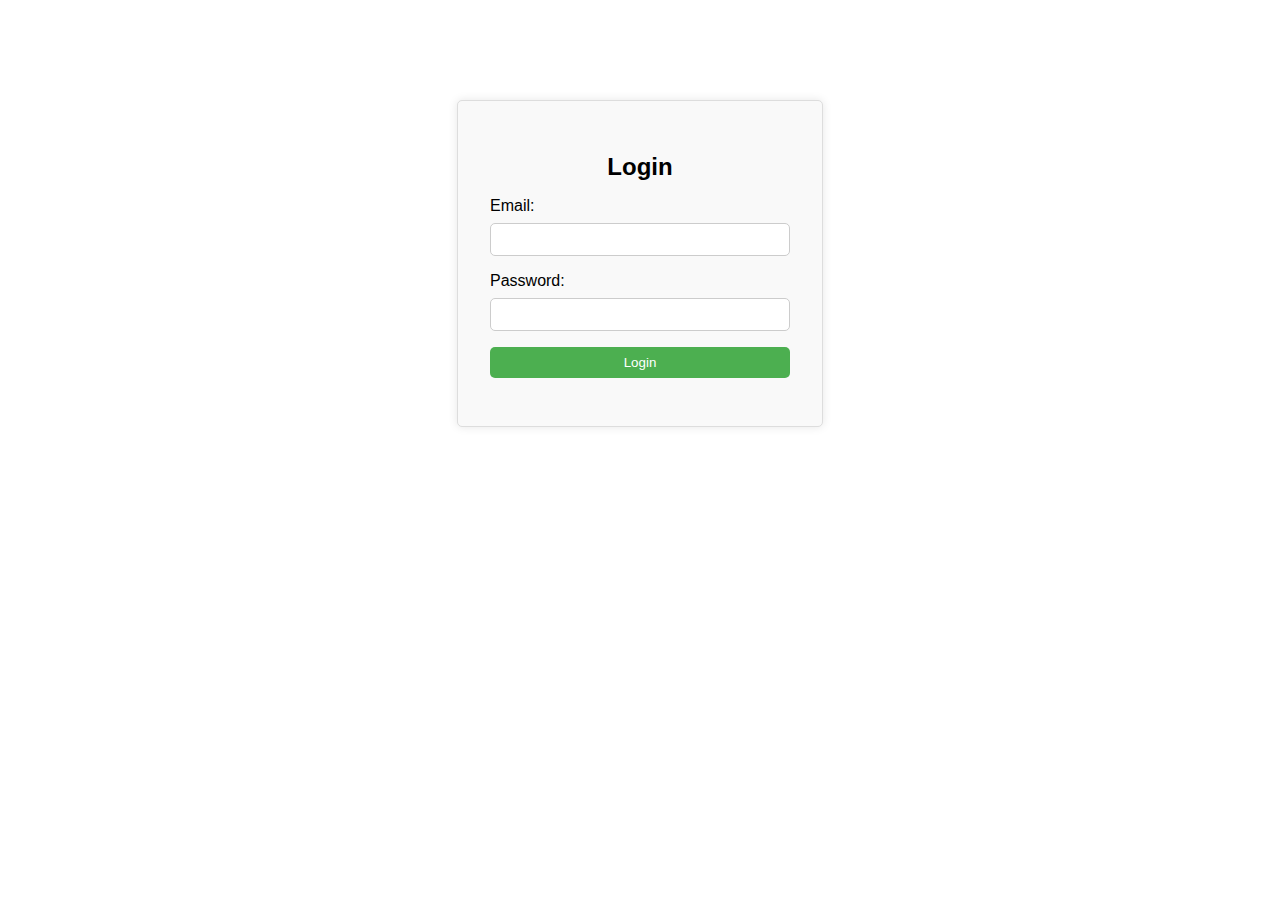
<file: index.html>
<!DOCTYPE html>
<html lang="en">
<head>
    <meta charset="UTF-8">
    <meta name="viewport" content="width=device-width, initial-scale=1.0">
    <title>Sakkiny Admin Dashboard</title>
    <link rel="stylesheet" href="css/styles.css">
    <link rel="stylesheet" href="css/normalize.css">

</head>
<body>
    <header>
        <div class="navbar">
            <img src="images/Logo.png" alt="Sakkiny Logo" class="logo">
            <nav>
                <ul>
                    <li><a href="index.html">Dashboard</a></li>
                    <li><a href="properties.html">Properties</a></li>
                    <li><a href="#users">Users</a></li>
                    <li><a href="#services">Services</a></li>
                    <li><a href="reports.html">Reports</a></li>
                    <li><a href="identities.html">Identities</a></li>
                    <li><a href="#register-admin">Register Admin</a></li>
                </ul>
            </nav>
            <div class="admin-info">
                <span id="adminName"></span>
            </div>
        </div>
    </header>

    <section id="dashboard">
        <h2>Dashboard</h2>
        <p>Welcome to the admin dashboard.</p>
        <div class="counts">
            <div class="count-box">
                <h3>Users</h3>
                <p id="usersCount">Loading...</p>
            </div>
            <div class="count-box">
                <h3>Properties</h3>
                <p id="propertiesCount">Loading...</p>
            </div>
            <div class="count-box">
                <h3>Services</h3>
                <p id="servicesCount">Loading...</p>
            </div>
        </div>
    </section>
    <h2 style="color: rgb(3, 41, 41); margin: 50px;;">Welcome to the admin dashboard.</h2>
    <main>
        <section id="properties" style="display:none;">
            <h2>Properties</h2>
            <p>Manage properties here.</p>
        </section>
        <section id="users" style="display:none;">
            <h2>Users</h2>
            <p>Manage users here.</p>
        </section>
        <section id="services" style="display:none;">
            <h2>Services</h2>
            <p>Manage services here.</p>
        </section>
        <section id="reports" style="display:none;">
            <h2>Reports</h2>
            <p>View reports here.</p>
        </section>
        <section id="identities" style="display:none;">
            <h2>Identities</h2>
            <p>Manage identities here.</p>
        </section>
        <section id="register-admin" style="display:none;">
            <h2>Register Admin</h2>
            <p>Register a new admin here.</p>
        </section>
    </main>
    <script src="js/script.js"></script>
</body>
</html>
</file>
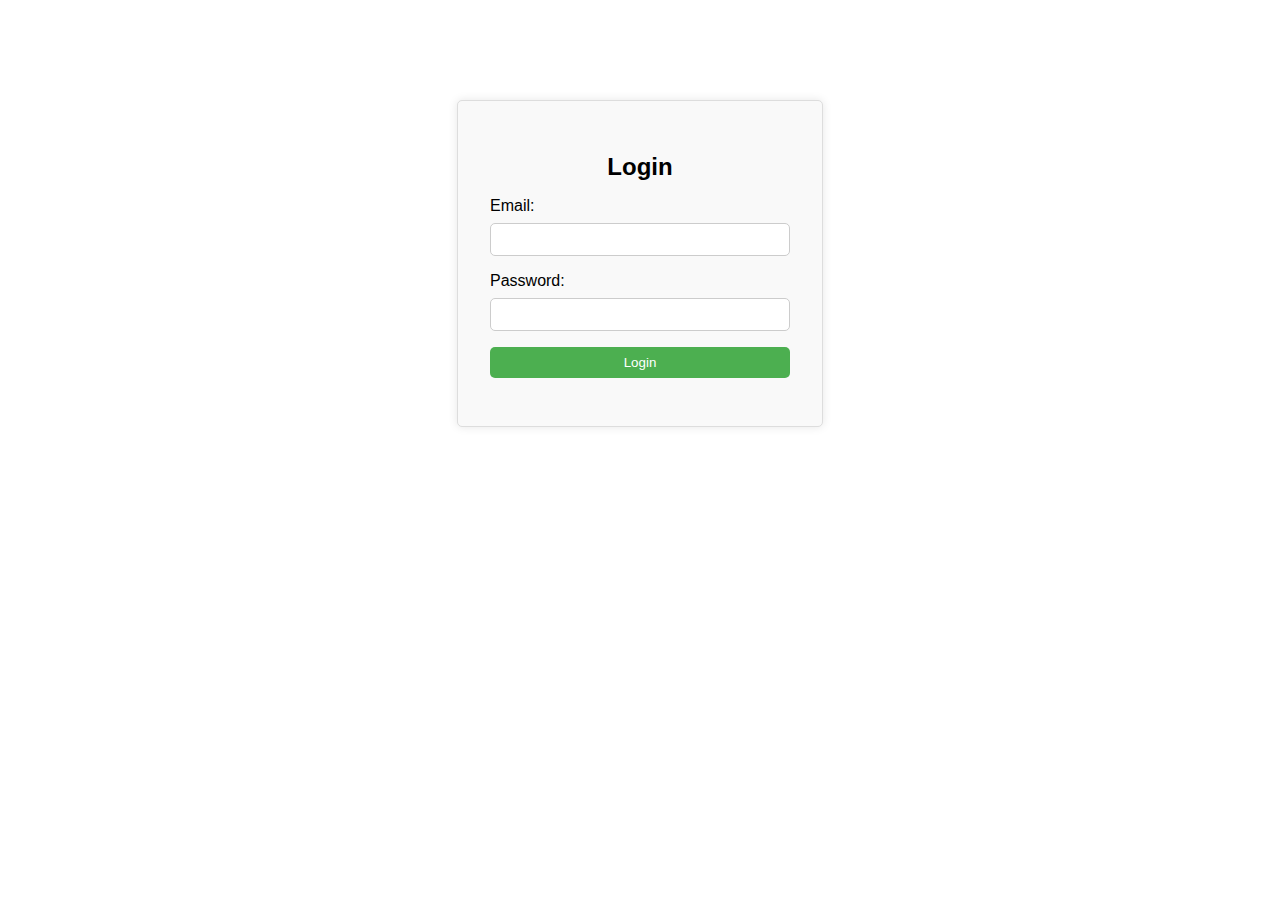
<file: login.html>
<!DOCTYPE html>
<html lang="en">
<head>
    <meta charset="UTF-8">
    <meta name="viewport" content="width=device-width, initial-scale=1.0">
    <title>Login - Sakkiny Admin Dashboard</title>
    <link rel="stylesheet" href="css/styles.css">
</head>
<body>
    <div class="login-container">
        <h2>Login</h2>
        <form id="loginForm">
            <label for="email">Email:</label>
            
            <input type="email" id="email" name="email" required>
            <label for="password">Password:</label>
            <input type="password" id="password" name="password" required>
            <button type="submit">Login</button>
        </form>
        <p id="loginMessage" class="message"></p>
    </div>
    <script src="js/login.js"></script>
</body>
</html>
</file>
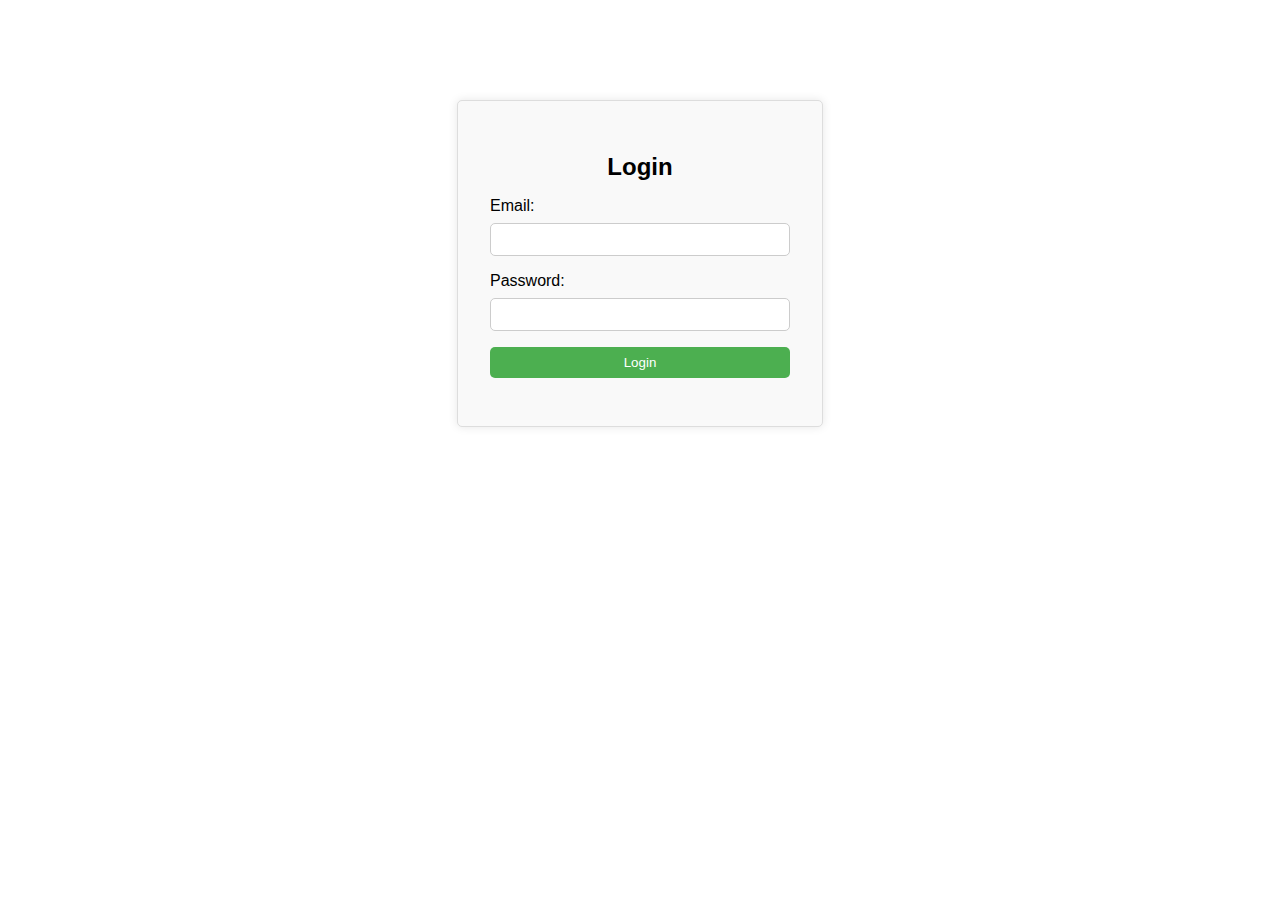
<file: reportDetails.html>
<!DOCTYPE html>
<html lang="en">
<head>
    <meta charset="UTF-8">
    <meta name="viewport" content="width=device-width, initial-scale=1.0">
    <title>Report Details</title>
    <link rel="stylesheet" href="css/styles.css">
    <link rel="stylesheet" href="css/normalize.css">
</head>
<body>
    <header>
        <div class="navbar">
            <img src="images/Logo.png" alt="Sakkiny Logo" class="logo">
            <nav>
                <ul>
                    <li><a href="index.html">Dashboard</a></li>
                    <li><a href="properties.html">Properties</a></li>
                    <li><a href="#users">Users</a></li>
                    <li><a href="#services">Services</a></li>
                    <li><a href="reports.html">Reports</a></li>
                    <li><a href="identities.html">Identities</a></li>
                    <li><a href="#register-admin">Register Admin</a></li>
                </ul>
            </nav>
            <div class="admin-info">
                <span id="adminName"></span>
            </div>
        </div>
    </header>
    <div id="alertBox" class="alert"></div>

    <h1>Report Details</h1>
    <main>
        <div id="reportContent" class="report-content">
            <!-- Report details will be dynamically inserted here -->
        </div>
        <form id="responseForm" class="response-form">
            <textarea id="responseMessage" rows="4" placeholder="Enter your response..." required></textarea>
            <button type="submit">Send Response</button>
        </form>
    </main>
    <script src="js/reportDetails.js"></script>
</body>
</html>
</file>
<file: css/styles.css>
body {
    font-family: Arial, sans-serif;
    margin: 0;
    padding: 0;
    box-sizing: border-box;
}

header {
    background-color: #4CAF50;
    color: white;
    padding: 1rem;
    text-align: center;
    position: fixed;
    width: 100%;
    top: 0;
    z-index: 1000;
}

nav ul {
    list-style-type: none;
    padding: 0;
    background-color: #333;
    margin: 0;
    display: flex;
    justify-content: center;
}

nav ul li {
    display: inline;
    margin: 0 1rem;
}

nav ul li a {
    color: white;
    text-decoration: none;
    padding: 0.5rem 1rem;
    display: inline-block;
}

nav ul li a:hover {
    background-color: #111;
}

main {
    padding: 2rem 1rem;
    margin-top: 100px; /* Adjust based on header height */
}

section {
    margin-top: 1rem;
}

.login-container {
    width: 300px;
    margin: 100px auto;
    padding: 2rem;
    border: 1px solid #ddd;
    border-radius: 5px;
    background-color: #f9f9f9;
    box-shadow: 0 0 10px rgba(0, 0, 0, 0.1);
}

.login-container h2 {
    text-align: center;
    margin-bottom: 1rem;
}

.login-container form {
    display: flex;
    flex-direction: column;
}

.login-container label {
    margin-bottom: 0.5rem;
}

.login-container input {
    margin-bottom: 1rem;
    padding: 0.5rem;
    border: 1px solid #ccc;
    border-radius: 5px;
}

.login-container button {
    padding: 0.5rem;
    border: none;
    border-radius: 5px;
    background-color: #4CAF50;
    color: white;
    cursor: pointer;
}

.login-container button:hover {
    background-color: #45a049;
}

.message {
    text-align: center;
    margin-top: 1rem;
}
.navbar {
    display: flex;
    justify-content: space-between;
    align-items: center;
    width: 100%;
}

.logo {
    height: 50px;
}

nav ul {
    list-style-type: none;
    padding: 0;
    background-color: #333;
    margin: 0;
    display: flex;
    justify-content: center;
    flex-grow: 1;
}

nav ul li {
    display: inline;
    margin: 0 1rem;
}

nav ul li a {
    color: white;
    text-decoration: none;
    padding: 0.5rem 1rem;
    display: inline-block;
}

nav ul li a:hover {
    background-color: #111;
}

.admin-info {
    margin-right: 3%;
}

main {
    padding: 2rem 1rem;
    margin-top: 80px; /* Adjust based on header height */
}

section {
    margin-top: 1rem;
}

.counts {
    display: flex;
    justify-content: space-around;
    margin-top: 2rem;
}

.count-box {
    background-color: #f9f9f9;
    border: 1px solid #ddd;
    border-radius: 5px;
    padding: 2rem;
    text-align: center;
    width: 30%;
    box-shadow: 0 0 10px rgba(0, 0, 0, 0.1);
}

.count-box h3 {
    margin: 0;
    font-size: 1.5rem;
}

.count-box p {
    font-size: 2rem;
    margin: 1rem 0 0;
}
.properties-list {
    display: block;
    flex-wrap: wrap;
    gap: 1rem;
    margin-top: 2rem;
}

.property-card {
    background-color: #f9f9f9;
    border: 1px solid #ddd;
    border-radius: 5px;
    padding: 1rem;
    /* width: 100%; */
    box-shadow: 0 0 10px rgba(0, 0, 0, 0.1);
}

.property-card img {
    /* width: 300px; */
    height: 200px;
    /* display: flex; 
    flex-direction: row; */
    /* flex-wrap: wrap;    */
    border-radius: 5px;
}

.property-card h3 {
    margin: 0.5rem 0;
    font-size: 1.2rem;
}

.property-card p {
    margin: 0.5rem 0;
    font-size: 1rem;
}
.container {
    max-width: 800px;
    margin: 0 auto;
    padding: 20px;
}

.identities-list {
    display: grid;
    grid-template-columns: repeat(auto-fill, minmax(300px, 1fr));
    gap: 20px;
}

.identity-card {
    border: 1px solid #ccc;
    border-radius: 5px;
    padding: 10px;
    box-shadow: 0 0 5px rgba(0, 0, 0, 0.1);
    background-color: #f9f9f9;
    display:block;
}

.identity-card img {
    width:200px;
    display: inline;
    height: 200;
    margin-bottom: 10px;
}

.identity-card .user-info {
    margin-bottom: 10px;
}

.identity-card .verification-buttons {
    display: flex;
    justify-content: space-between;
    margin-top: 10px;
}

.identity-card .verification-buttons button {
    padding: 8px 15px;
    cursor: pointer;
    border: none;
    outline: none;
    border-radius: 3px;
}

.identity-card .verify-btn {
    background-color: #4CAF50;
    color: white;
}

.identity-card .reject-btn {
    background-color: #f44336;
    color: white;
}

.alert {
    display: none;
    position: fixed;
    top: 0;
    left: 0;
    right: 0;
    padding: 15px;
    margin: 0;
    border: 1px solid transparent;
    border-radius: 0;
    z-index: 1000;
    text-align: center;
    font-size: 16px;
}
.alert.success {
    color: #3c763d;
    background-color: #dff0d8;
    border-color: #d6e9c6;
}
.alert.error {
    color: #a94442;
    background-color: #f2dede;
    border-color: #ebccd1;
}

.alert {
    display: none;
    position: fixed;
    top: 0;
    width: 100%;
    padding: 20px;
    background-color: #f44336;
    color: white;
    text-align: center;
    z-index: 1000;
}
.report-card {
    border: 1px solid #ccc;
    padding: 10px;
    margin: 10px 0;
}
.report-card img {
    max-width: 700px;
    height: 400px;
}
.report-details {
    display: none;
}
.form-container {
    display: none;
}
</file>
